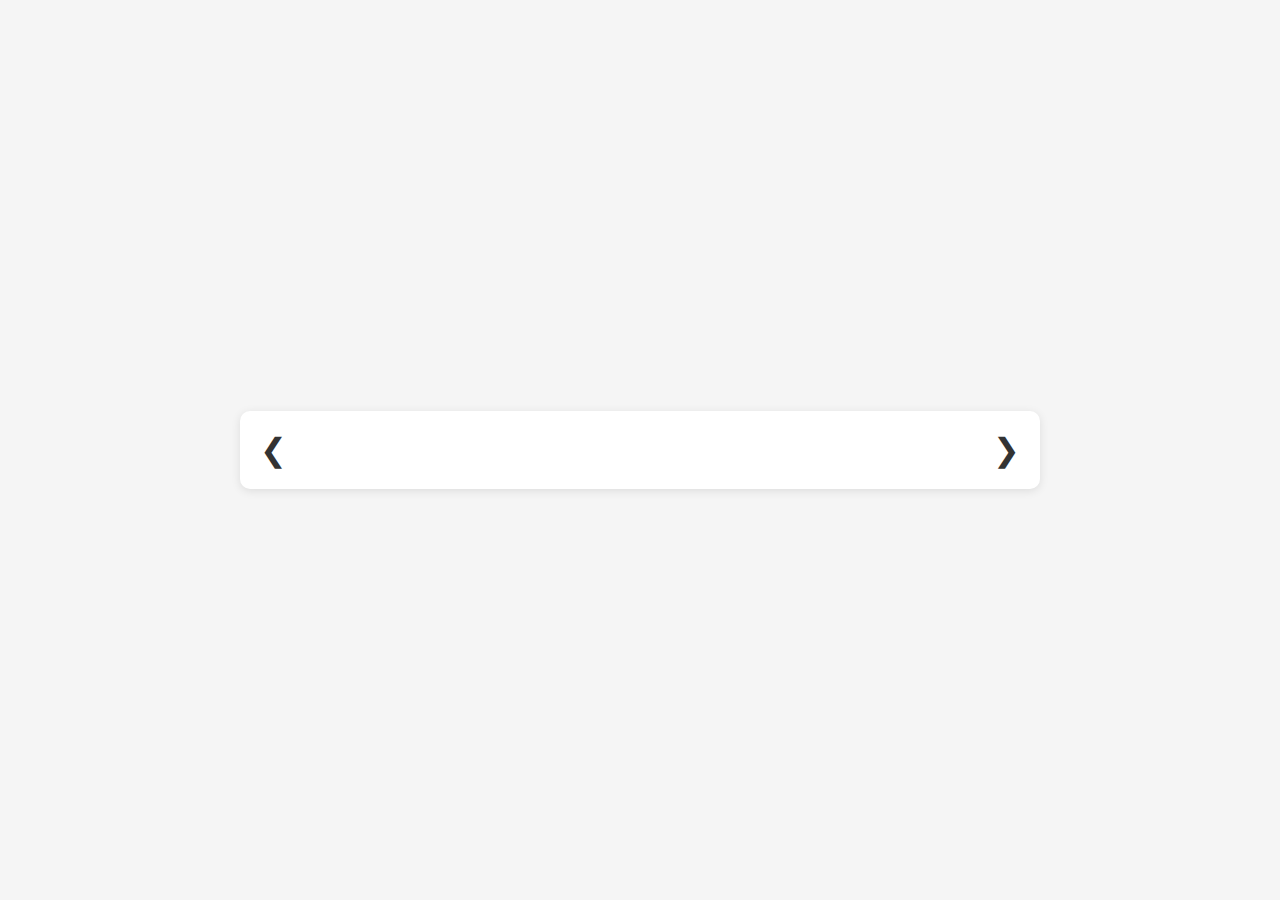
<file: Lista Preview Spotify grid/index.html>
<!DOCTYPE html>
<html lang="en">
<head>
    <meta charset="UTF-8">
    <meta name="viewport" content="width=device-width, initial-scale=1.0">
    <title>Mixcloud Style Carousel Player</title>
    <link rel="stylesheet" href="styles.css">
    <link rel="stylesheet" href="https://cdnjs.cloudflare.com/ajax/libs/font-awesome/6.0.0-beta3/css/all.min.css">
    <script src="https://www.youtube.com/iframe_api"></script>
</head>
<body>
    <div class="container">
        <div class="carousel-container">
            <button id="prev-button" class="nav-button">❮</button>
            <div class="carousel">
                <div id="playlist" class="carousel-inner"></div>
            </div>
            <button id="next-button" class="nav-button">❯</button>
        </div>
    </div>
    <div id="player"></div>
    <script src="script.js"></script>
</body>
</html>
</file>
<file: Lista Preview Spotify grid/styles.css>
* {
    box-sizing: border-box;
    margin: 0;
    padding: 0;
    font-family: 'Arial', sans-serif;
}

body {
    background-color: #f5f5f5;
    color: #333;
    display: flex;
    justify-content: center;
    align-items: center;
    height: 100vh;
}

.container {
    width: 90%;
    max-width: 800px;
    margin: auto;
    background-color: #fff;
    border-radius: 10px;
    box-shadow: 0 2px 10px rgba(0, 0, 0, 0.1);
    padding: 20px;
}

.carousel-container {
    display: flex;
    align-items: center;
    width: 100%;
    overflow: hidden;
}

.nav-button {
    background-color: transparent;
    border: none;
    color: #333;
    font-size: 2rem;
    cursor: pointer;
    transition: color 0.3s;
}

.nav-button:hover {
    color: #1DB954;
}

.carousel {
    overflow: hidden;
    width: 100%;
}

.carousel-inner {
    display: flex;
    transition: transform 0.5s ease;
}

.carousel-item {
    min-width: 33.33%;
    box-sizing: border-box;
    padding: 10px;
    text-align: center;
    position: relative;
}

.track-item {
    background-color: #fff;
    border-radius: 10px;
    padding: 10px;
    box-shadow: 0 2px 5px rgba(0, 0, 0, 0.1);
    transition: transform 0.3s;
    position: relative;
}

.track-item:hover {
    transform: translateY(-5px);
}

img {
    width: 100%;
    height: auto;
    border-radius: 10px;
}

.song-info {
    margin-top: 10px;
    text-align: left;
}

.song-info a {
    color: #333;
    text-decoration: none;
    font-weight: bold;
    display: block;
    margin-top: 5px;
}

.song-info a:hover {
    color: #1DB954;
}

.song-title {
    font-size: 16px;
    font-weight: bold;
    margin-top: 10px;
    white-space: nowrap;
    overflow: hidden;
    text-overflow: ellipsis;
}

.song-artist, .song-album {
    font-size: 14px;
    color: #777;
    margin-top: 5px;
    white-space: nowrap;
    overflow: hidden;
    text-overflow: ellipsis;
}

.song-artist a, .song-album a {
    color: inherit;
    text-decoration: none;
}

.song-artist a:hover, .song-album a:hover {
    color: #1DB954;
}

.controls {
    display: flex;
    align-items: center;
    margin-top: 10px;
}

.play-preview {
    background-color: #000;
    border: none;
    color: #fff;
    cursor: pointer;
    font-size: 1.5rem;
    display: flex;
    align-items: center;
    justify-content: center;
    width: 40px;
    height: 40px;
    border-radius: 50%;
    margin-right: 10px;
}

.play-preview.playing {
    background-color: #1DB954;
}

.progress-bar {
    width: 100%;
    height: 5px;
    background-color: #ddd;
    border-radius: 5px;
    margin-top: 10px;
    overflow: hidden;
    position: relative;
    cursor: pointer;
}

.progress-bar-inner {
    height: 100%;
    background-color: #1DB954;
    width: 0;
    transition: width 0.1s;
}

.more-options-button {
    position: absolute;
    bottom: 25px;
    right: 10px;
    background: none;
    border: none;
    cursor: pointer;
    padding: 5px;
    display: flex;
    flex-direction: column;
    align-items: center;
}

.more-options-button i {
    display: block;
    width: 6px;
    height: 6px;
    background-color: #000;
    border-radius: 50%;
    margin: 2px 0;
}

.more-options-menu {
    display: none;
    position: absolute;
    bottom: 50px;
    right: 10px;
    background-color: #fff;
    border: 1px solid #ddd;
    box-shadow: 0 2px 10px rgba(0, 0, 0, 0.1);
    border-radius: 5px;
    z-index: 100;
}

.more-options-menu a {
    display: block;
    padding: 10px;
    color: #333;
    text-decoration: none;
    font-size: 14px;
}

.more-options-menu a:hover {
    background-color: #f5f5f5;
}
</file>
